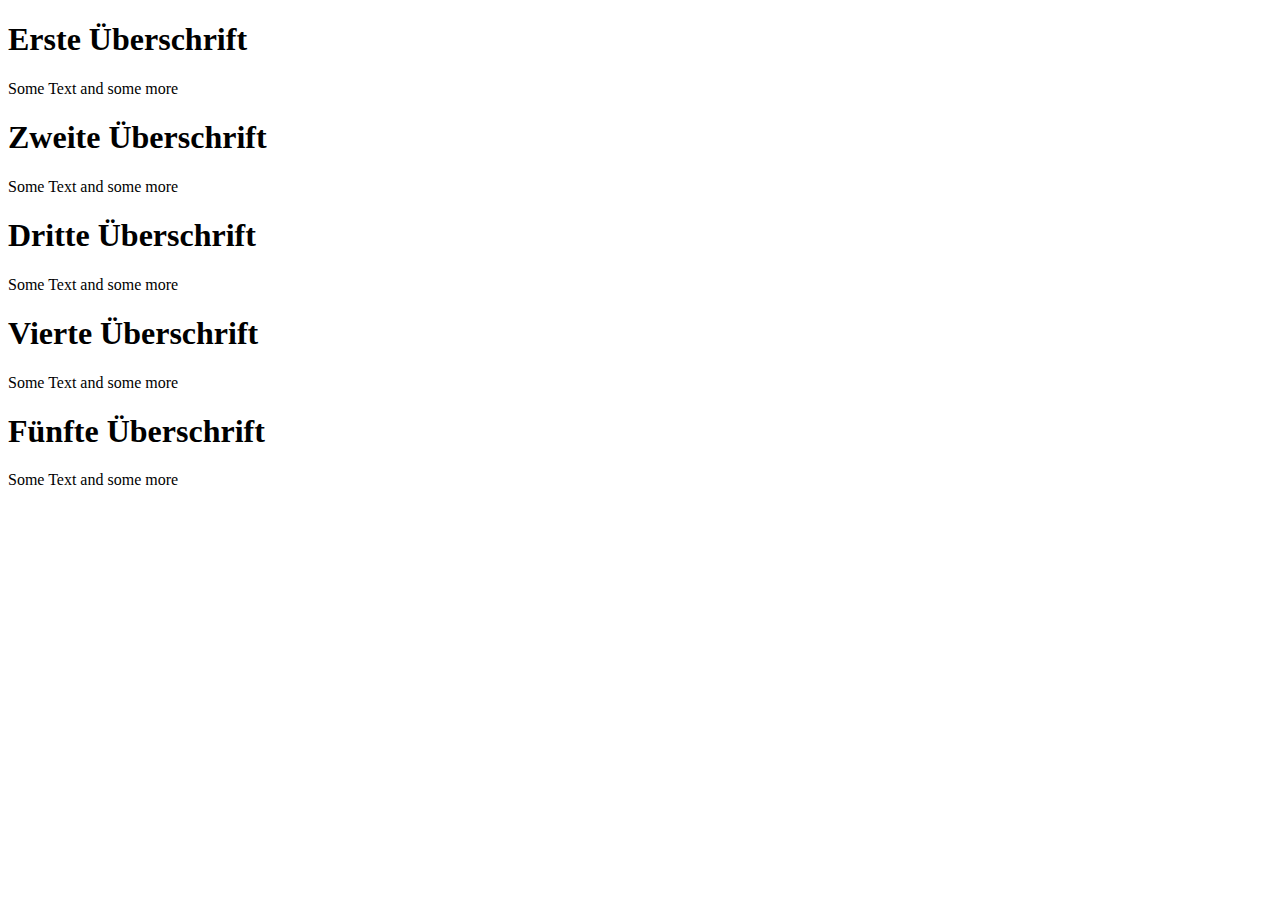
<file: index.html>
<!DOCTYPE html>
<html lang="de">
<head>
	<title>Index</title>
</head>
<body>
	<h1>Erste Überschrift</h1>
		<p>Some Text and some more</p>
	<h1>Zweite Überschrift</h1>
		<p>Some Text and some more</p>
	<h1>Dritte Überschrift</h1>
		<p>Some Text and some more</p>
	<h1>Vierte Überschrift</h1>
		<p>Some Text and some more</p>
	<h1>Fünfte Überschrift</h1>
		<p>Some Text and some more</p>
</body>
</html>
</file>
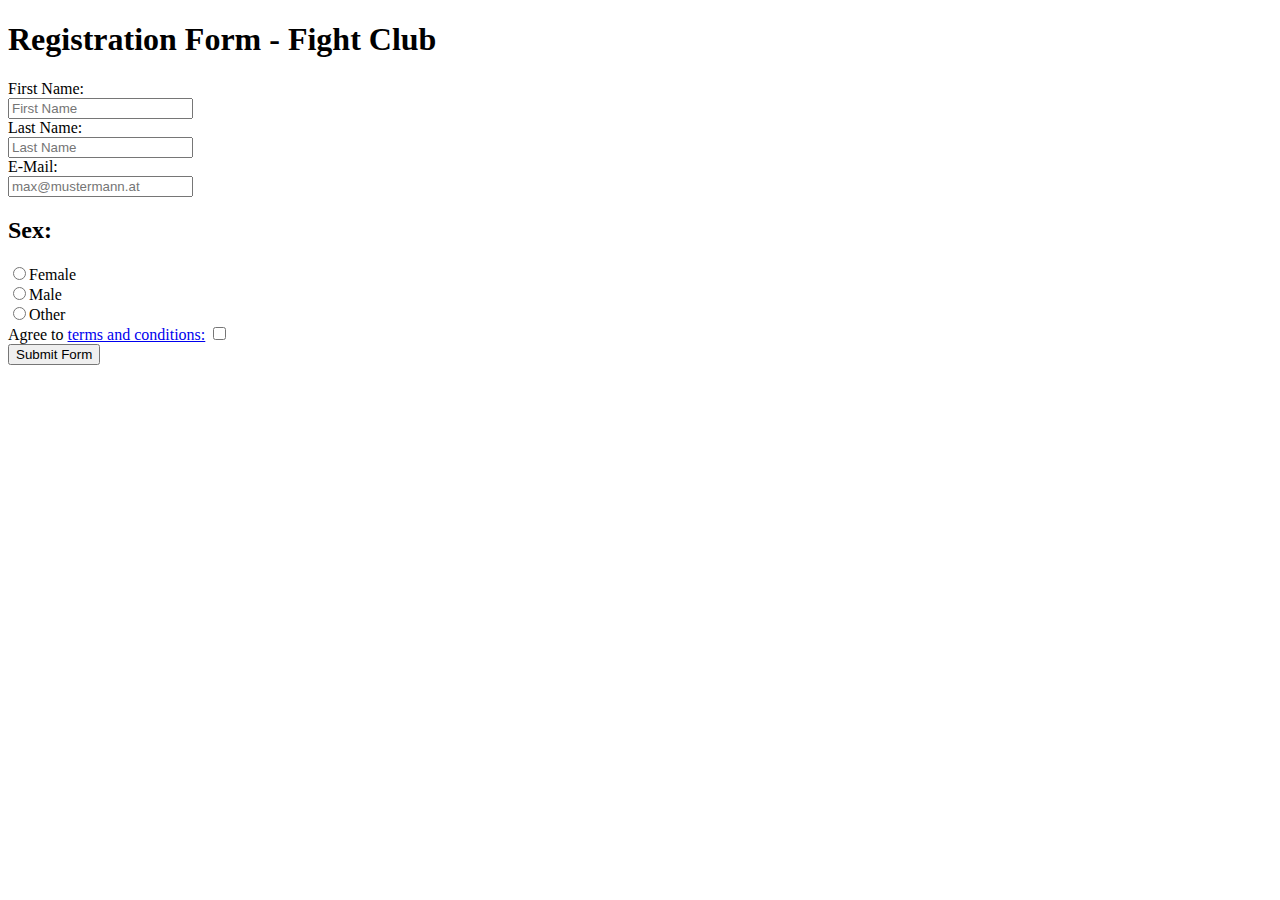
<file: contact.html>
<!DOCTYPE html>
<html lang="de">
<head>
	<meta charset="utf-8">
	<title>Contact Form</title>
</head>
<body>
	<form>
		<div>
			<h1> Registration Form - Fight Club </h1>
		</div>

		<div>
			First Name:<br>
			<input type="text" name="firstname" placeholder="First Name" required><br>
			Last Name:<br>
			<input type="text" name="lastname" placeholder="Last Name" required><br>
			E-Mail:<br>
			<input type="email" name="e-mail" placeholder="max@mustermann.at"><br>

		</div>

		<div> <!-- radio buttons -->
			<h2>Sex:</h2>

			<input type="radio" name="gender" value="female" required>Female <br>
			<input type="radio" name="gender" value="male" required>Male <br>
			<input type="radio" name="gender" value="other" required>Other <br>
		</div>

		<div>
			Agree to <a href="termsAndConditions.html"> terms and conditions:</a> <input type="checkbox" name="agreed" required> <br>
			<input type="submit" value="Submit Form" required>
		</div>



	</form>

</body>
</html>
</file>
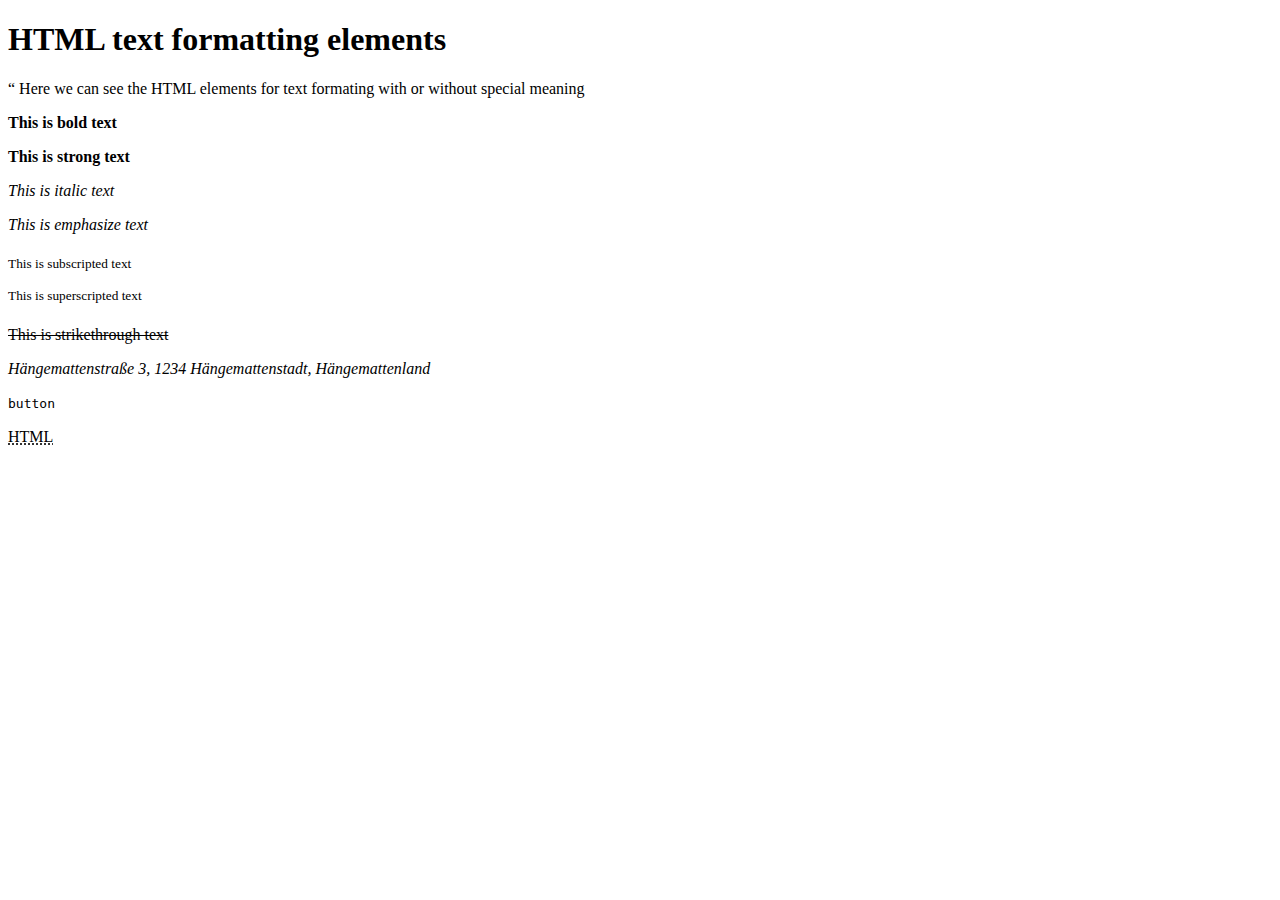
<file: exercise3.html>
<!DOCTYPE html>
<html lang="en">
<head>
	<meta charset="utf-8">

	<title> HTML text formatting elements </title>
</head>

<body>

	<h1> HTML text formatting elements </h1>

	<p> “ Here we can see the HTML elements for text formating with or without special meaning </p>

	<p> <b> This is bold text </b> <p>

	<p> <strong> This is strong text </strong> <p>

	<p><i> This is italic text </i></p>

	<p> <em> This is emphasize text </em></p>

	<p> <sub> This is subscripted text </sub></p>

	<p> <sup> This is superscripted text </sup><p>

	<p> <s> This is strikethrough text </s> </p>

	<p> <address>Hängemattenstraße 3, 1234 Hängemattenstadt, Hängemattenland</address> </p>

	<p> <code>button</code> </p>

	<p> <abbr title="Hyper Text Markup Language">HTML</abbr> </p>

</body>

</html>
</file>
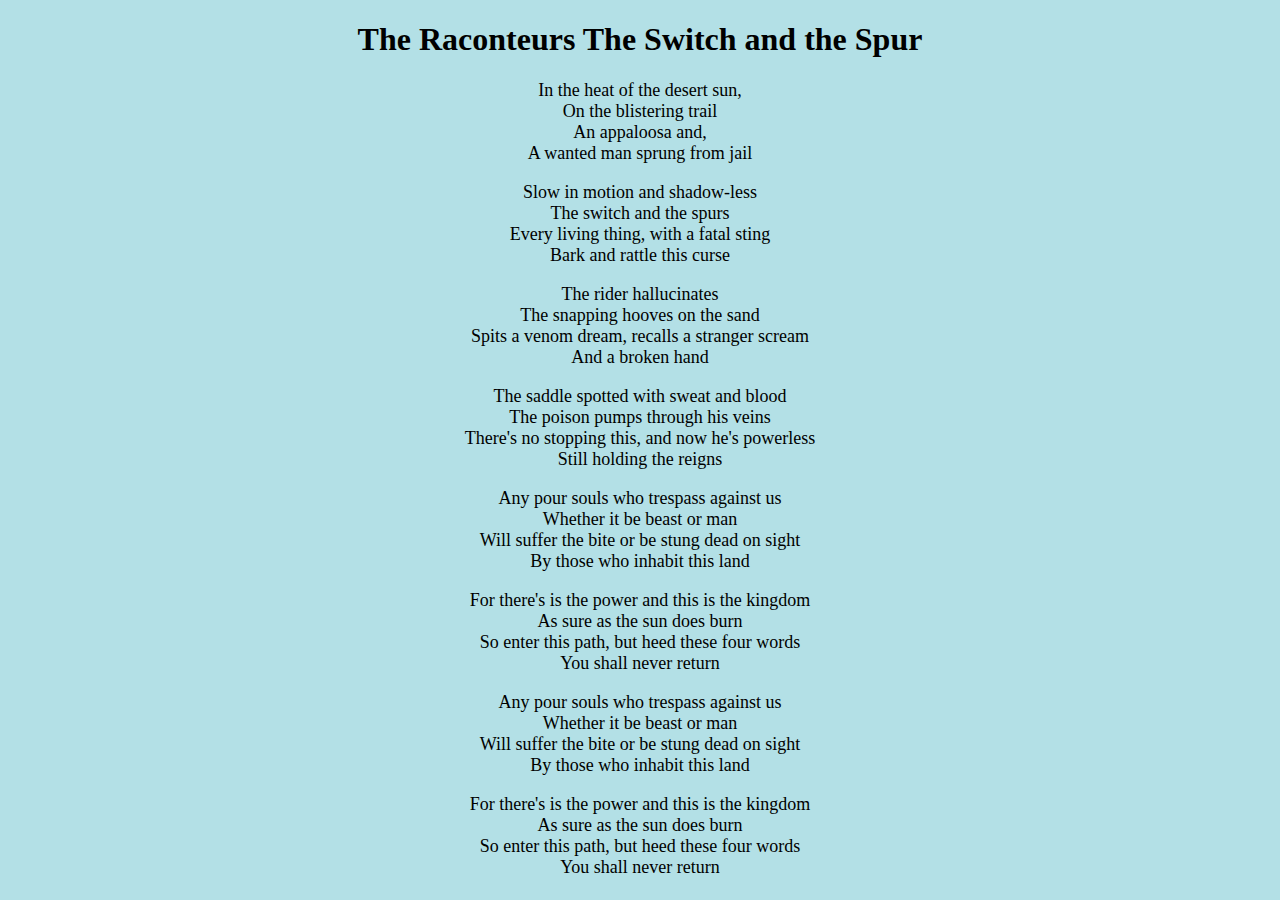
<file: lyrics.html>
<!DOCTYPE html>
<html lang="de">
<head>
	<title>Lyrics</title>
	<meta charset="utf-8">
	<style>
		body {
			background-color: #b3e0e6;
		}
		p {
			font-family: sans-serif,  ; font-size: 18px;
		}
	</style>
</head>
<body>
	<h1 style="text-align: center"><span>The Raconteurs</span> <span>The Switch and the Spur</span></h1>

	<div><p style="text-align: center">
		In the heat of the desert sun,<br>
		On the blistering trail <br>
		An appaloosa and, <br>
		A wanted man sprung from jail<br></p></div>
	<div><p style="text-align: center">
		Slow in motion and shadow-less<br>
		The switch and the spurs<br>
		Every living thing, with a fatal sting<br>
		Bark and rattle this curse<br></p></div>
	<div><p style="text-align: center">
		The rider hallucinates<br>
		The snapping hooves on the sand<br>
		Spits a venom dream, recalls a stranger scream<br>
		And a broken hand<br></p></div>
	<div><p style="text-align: center">
		The saddle spotted with sweat and blood<br>
		The poison pumps through his veins<br>
		There's no stopping this, and now he's powerless<br>
		Still holding the reigns<br></p></div>
	<div><p style="text-align: center">
		Any pour souls who trespass against us<br>
		Whether it be beast or man<br>
		Will suffer the bite or be stung dead on sight<br>
		By those who inhabit this land<br></p></div>
	<div><p style="text-align: center">
		For there's is the power and this is the kingdom<br>
		As sure as the sun does burn<br>
		So enter this path, but heed these four words<br>
		You shall never return<br></p></div>
	<div><p style="text-align: center">
		Any pour souls who trespass against us<br>
		Whether it be beast or man<br>
		Will suffer the bite or be stung dead on sight<br>
		By those who inhabit this land<br></p></div>
	<div><p style="text-align: center">
		For there's is the power and this is the kingdom<br>
		As sure as the sun does burn<br>
		So enter this path, but heed these four words<br>
		You shall never return<br></p></div>
	

</body>
</html>
</file>
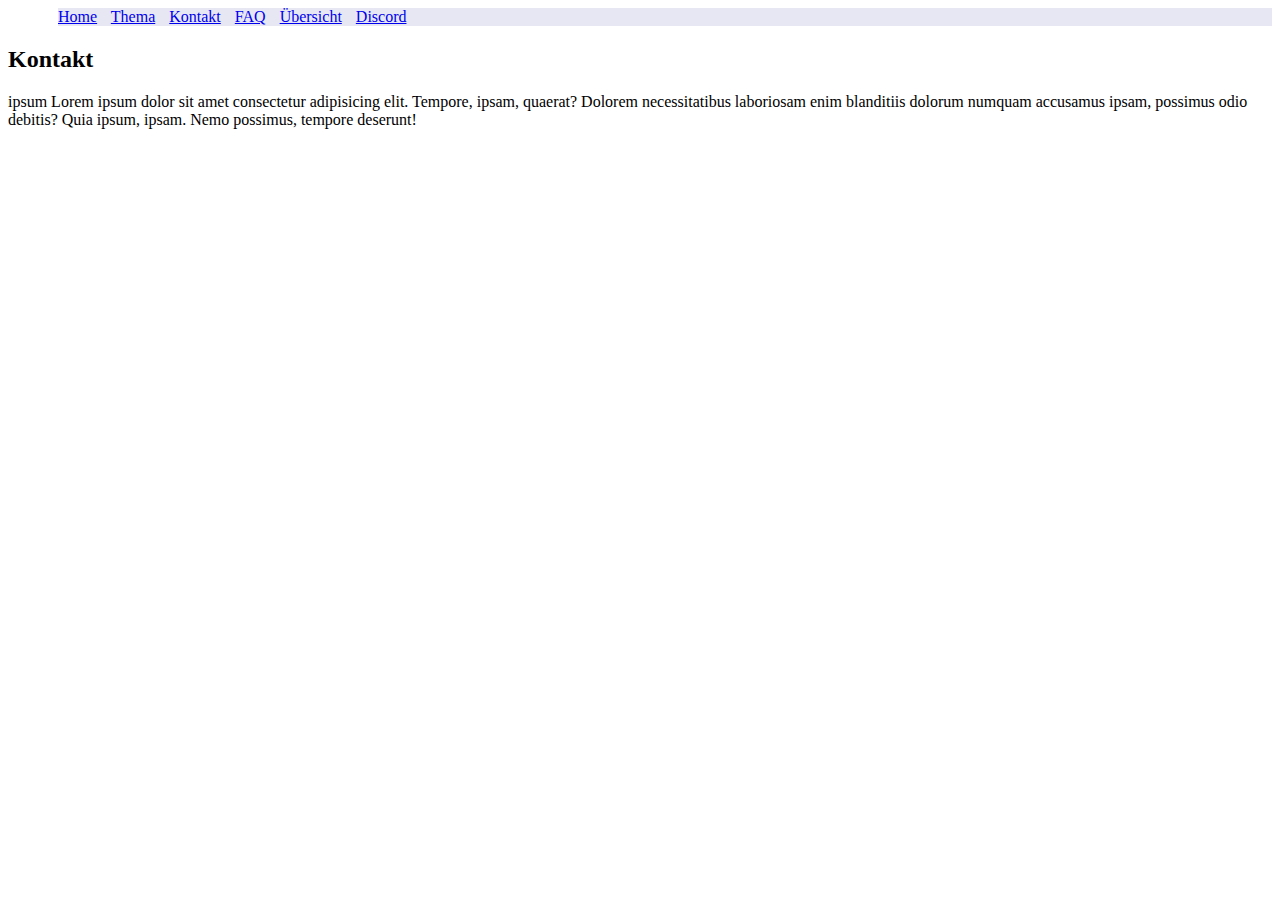
<file: page3.html>
<!DOCTYPE html>
<html lang="de">
<head>
	<meta charset="utf-8">
	<title>Kontakt</title>
	<link rel="stylesheet" type="text/css" href="style.css">
</head>
<body>
	<header>
		<nav>
			<a href="page1.html">Home</a>
			<a href="page2.html">Thema</a>
			<a href="page3.html">Kontakt</a>
			<a href="page4.html">FAQ</a>
			<a href="page5.html">Übersicht</a>
			<a href="page6.html">Discord</a>
		</nav>
	</header>

	<h2>Kontakt</h2>
	<main>
		<p>ipsum Lorem ipsum dolor sit amet consectetur adipisicing elit. Tempore, ipsam, quaerat? Dolorem necessitatibus laboriosam enim blanditiis dolorum numquam accusamus ipsam, possimus odio debitis? Quia ipsum, ipsam. Nemo possimus, tempore deserunt!</p>
	</main>

</body>
</html>
</file>
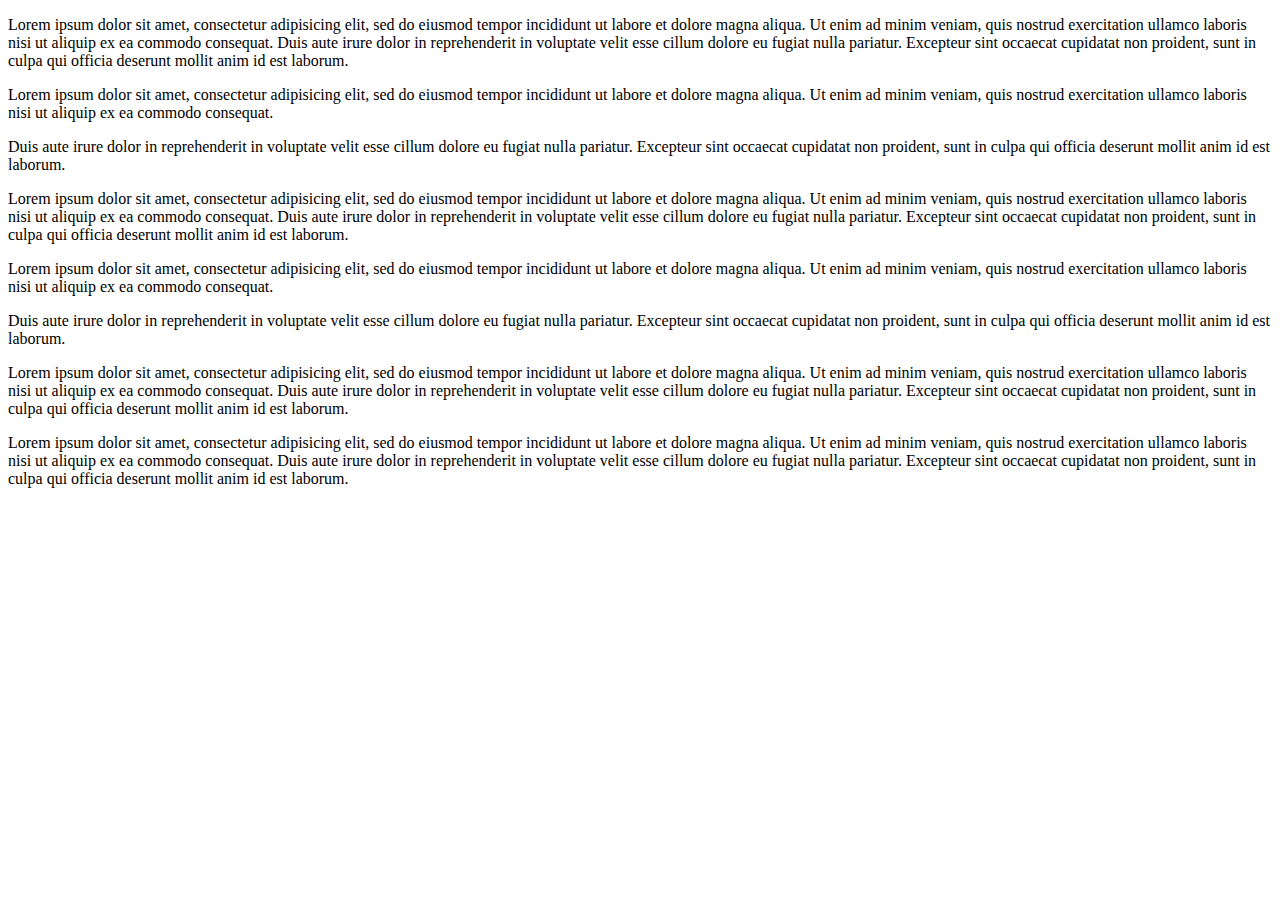
<file: structureRecreation.html>
<!DOCTYPE html>
<html>
<head>
	<meta charset="utf-8">
	<title></title>
</head>
<body>

	<div>
		<span>
			<p>Lorem ipsum dolor sit amet, consectetur adipisicing elit, sed do eiusmod
			tempor incididunt ut labore et dolore magna aliqua. Ut enim ad minim veniam,
			quis nostrud exercitation ullamco laboris nisi ut aliquip ex ea commodo
			consequat. Duis aute irure dolor in reprehenderit in voluptate velit esse
			cillum dolore eu fugiat nulla pariatur. Excepteur sint occaecat cupidatat non
			proident, sunt in culpa qui officia deserunt mollit anim id est laborum.
				<span>
				</span>
			</p>
			<p>Lorem ipsum dolor sit amet, consectetur adipisicing elit, sed do eiusmod
			tempor incididunt ut labore et dolore magna aliqua. Ut enim ad minim veniam,
			quis nostrud exercitation ullamco laboris nisi ut aliquip ex ea commodo
			consequat.
				<span>
				</span>
			</p>
			<p>Duis aute irure dolor in reprehenderit in voluptate velit esse
			cillum dolore eu fugiat nulla pariatur. Excepteur sint occaecat cupidatat non
			proident, sunt in culpa qui officia deserunt mollit anim id est laborum.
				<span>
				</span>
			</p>
		</span>
	</div>

	<div>
		<p>Lorem ipsum dolor sit amet, consectetur adipisicing elit, sed do eiusmod
		tempor incididunt ut labore et dolore magna aliqua. Ut enim ad minim veniam,
		quis nostrud exercitation ullamco laboris nisi ut aliquip ex ea commodo
		consequat. Duis aute irure dolor in reprehenderit in voluptate velit esse
		cillum dolore eu fugiat nulla pariatur. Excepteur sint occaecat cupidatat non
		proident, sunt in culpa qui officia deserunt mollit anim id est laborum.</p>
	</div>

	<div>
		<span>
			<p>Lorem ipsum dolor sit amet, consectetur adipisicing elit, sed do eiusmod
			tempor incididunt ut labore et dolore magna aliqua. Ut enim ad minim veniam,
			quis nostrud exercitation ullamco laboris nisi ut aliquip ex ea commodo
			consequat.</p>
			<p>Duis aute irure dolor in reprehenderit in voluptate velit esse
			cillum dolore eu fugiat nulla pariatur. Excepteur sint occaecat cupidatat non
			proident, sunt in culpa qui officia deserunt mollit anim id est laborum.</p>
		</span>
	</div>

	<div>
		<p>Lorem ipsum dolor sit amet, consectetur adipisicing elit, sed do eiusmod
		tempor incididunt ut labore et dolore magna aliqua. Ut enim ad minim veniam,
		quis nostrud exercitation ullamco laboris nisi ut aliquip ex ea commodo
		consequat. Duis aute irure dolor in reprehenderit in voluptate velit esse
		cillum dolore eu fugiat nulla pariatur. Excepteur sint occaecat cupidatat non
		proident, sunt in culpa qui officia deserunt mollit anim id est laborum.</p>
	</div>

	<div>
		<span>
			<p>Lorem ipsum dolor sit amet, consectetur adipisicing elit, sed do eiusmod
			tempor incididunt ut labore et dolore magna aliqua. Ut enim ad minim veniam,
			quis nostrud exercitation ullamco laboris nisi ut aliquip ex ea commodo
			consequat. Duis aute irure dolor in reprehenderit in voluptate velit esse
			cillum dolore eu fugiat nulla pariatur. Excepteur sint occaecat cupidatat non
			proident, sunt in culpa qui officia deserunt mollit anim id est laborum.</p>
		</span>
	</div>

</body>
</html>
</file>
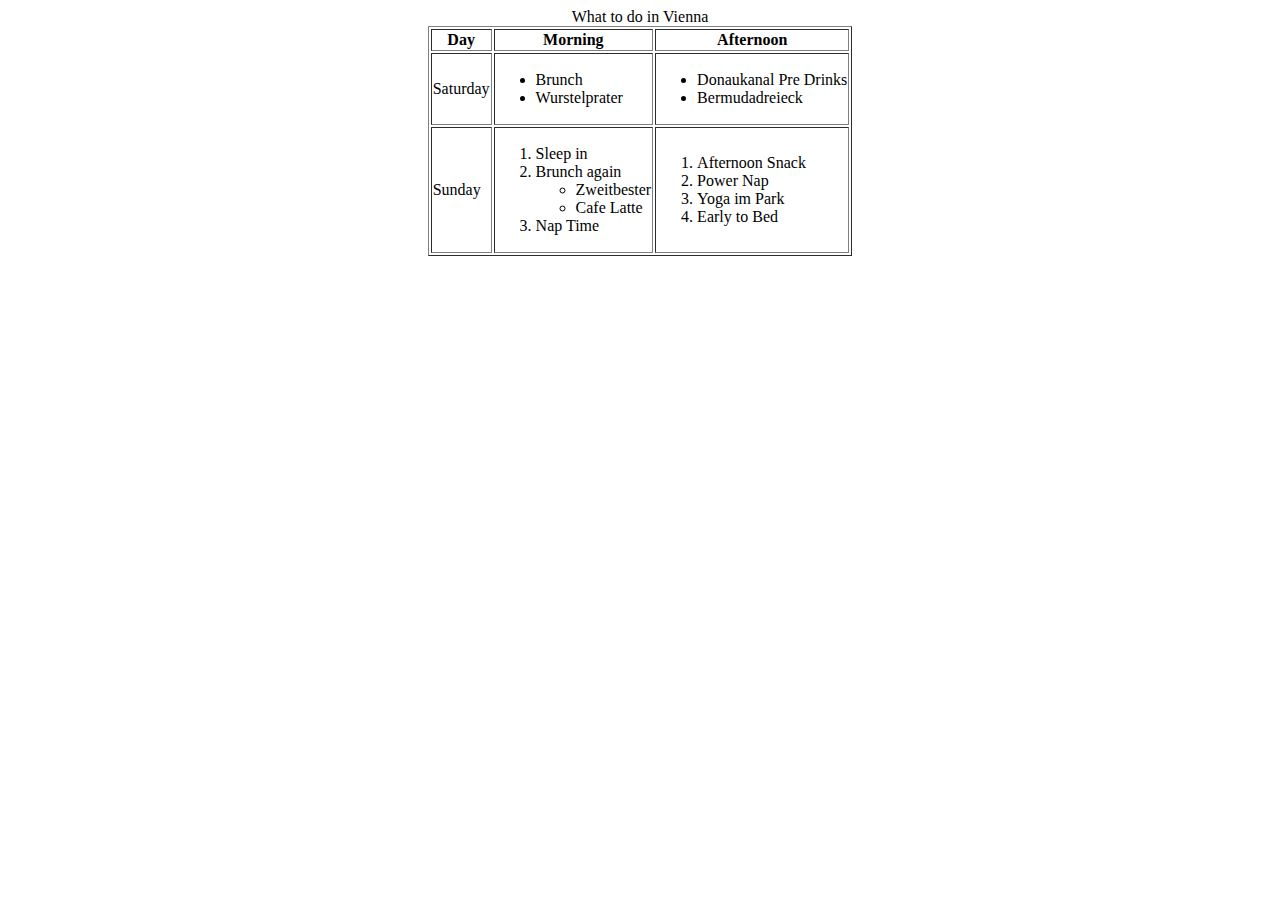
<file: WeekendPlannerVienna.html>
<!DOCTYPE html>
<html lang="en">
<head>
	<meta charset="utf-8">
	<title>Vienna Weekend Planner</title>
</head>
<body>
	<table border 1px solid align="center">
		<caption>What to do in Vienna</caption>
		<thead>
			<tr>
				<th>Day</th>
				<th>Morning</th>
				<th>Afternoon</th>
			</tr>
		</thead>
		<tbody>
			<tr>
				<td>Saturday</td>

				<td>
					<div>
						<ul>
							<li>Brunch</li>
							<li>Wurstelprater</li>
						</ul>
					</div>
				</td>

				<td>
					<ul>
					<li>Donaukanal Pre Drinks</li>
					<li>Bermudadreieck</li>
					</ul>
				</td>
			</tr>
			<tr>
				<td>Sunday</td>
				<td>
					<ol>
						<li>Sleep in</li>
						<li>Brunch again
							<ul>
								<li>Zweitbester</li>
								<li>Cafe Latte</li>
							</ul>
						</li>
						<li>Nap Time</li>
					</ol>
				</td>
				<td>
					<ol>
						<li>Afternoon Snack</li>
						<li>Power Nap</li>
						<li>Yoga im Park</li>
						<li>Early to Bed</li>
					</ol>
				</td>
			</tr>
		</tbody>
	</table>
</body>
</html>
</file>
<file: style.css>
header {
	margin-left: 50px;
	background-color: rgba(20, 20, 150, .1);

}
a {
	margin-right: 10px;
}
</file>
